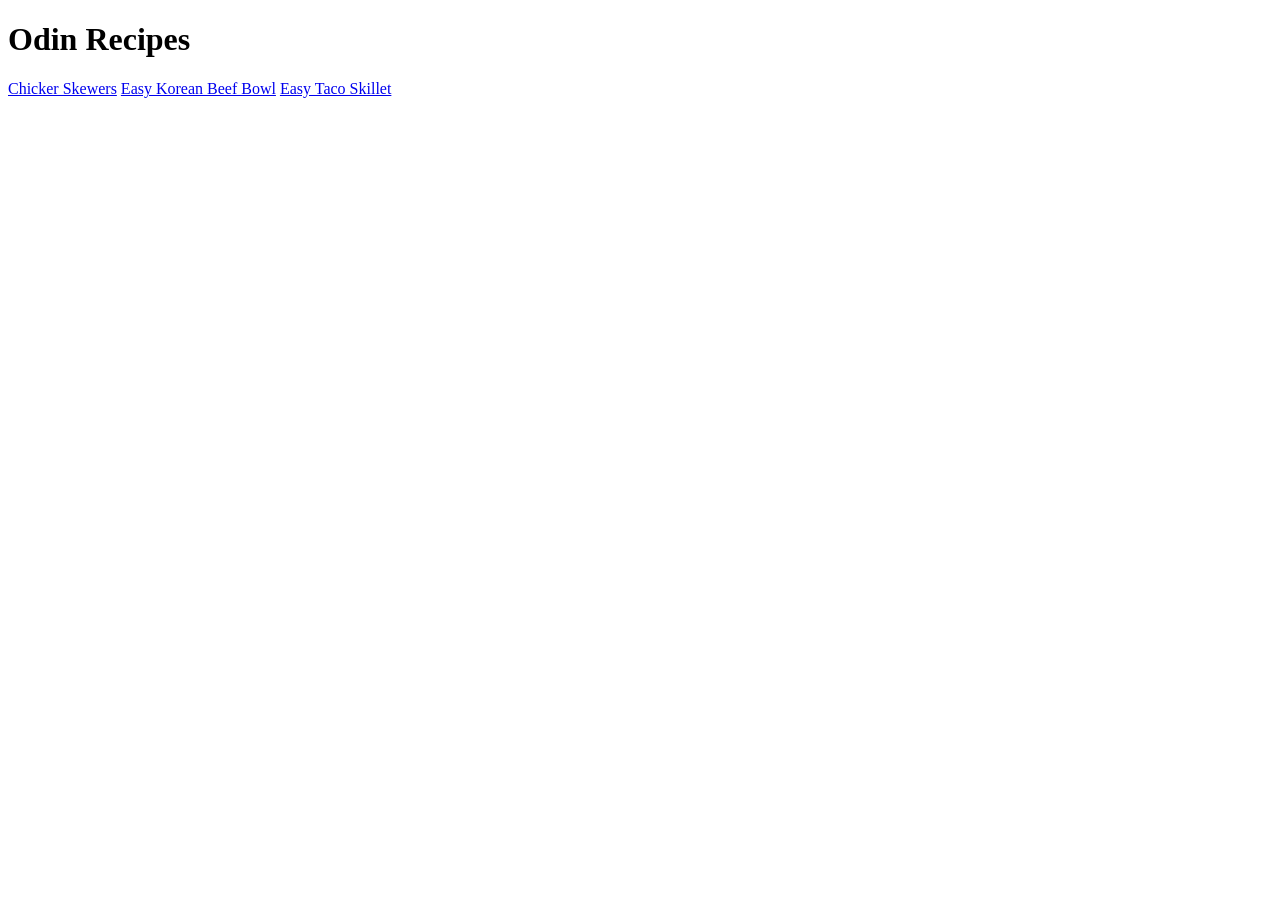
<file: index.html>
<!DOCTYPE html>
<html lang="en">
<head>
    <meta charset="UTF-8">
    <meta name="viewport" content="width=device-width, initial-scale=1.0">
    <title>Odin Recipes</title>
</head>
<body>
    <h1>Odin Recipes</h1>
    <a href="recipes/chickenSkewers.html">Chicker Skewers</a>
    <a href="recipes/koreanBeefBowl.html">Easy Korean Beef Bowl</a>
    <a href="recipes/easyTacoSkiller.html">Easy Taco Skillet</a>
</body>
</html>
</file>
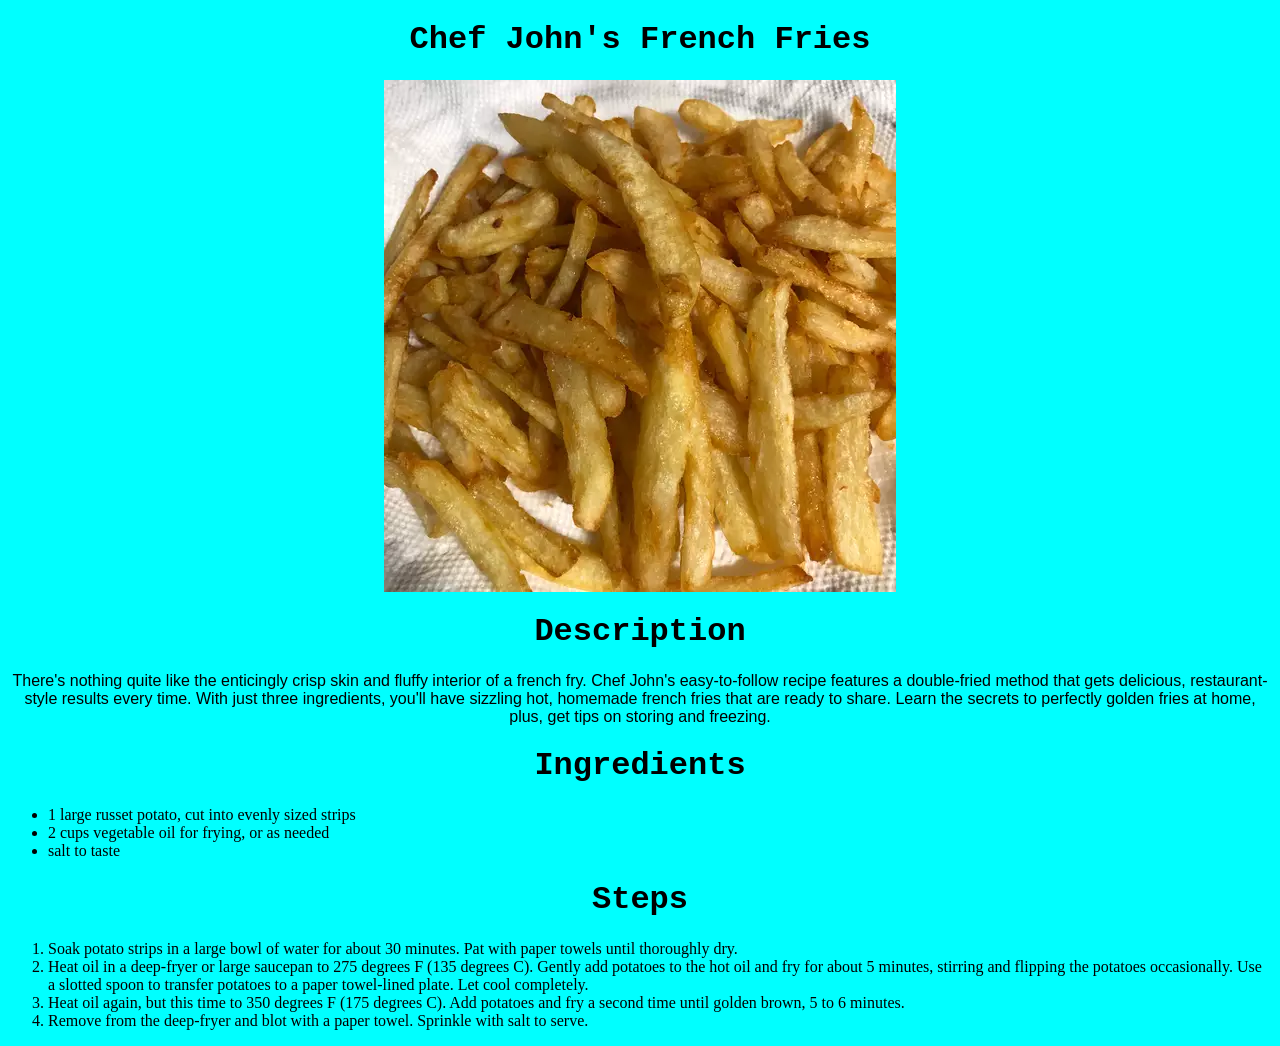
<file: recipes/french-fries.html>
<!DOCTYPE html>
<html lang="en">
<head>
    <meta charset="UTF-8">
    <meta http-equiv="X-UA-Compatible" content="IE=edge">
    <meta name="viewport" content="width=device-width, initial-scale=1.0">
    <title>Chef John's French Fries</title>
    <link rel="stylesheet" href="../styles/french-fries.css">
</head>
<body>
    <h1>Chef John's French Fries</h1>
    
    <img src="../images/french-fries.jpg" alt="French Fries Image">
    <h1>Description</h1>
    <p>There's nothing quite like the enticingly crisp skin and fluffy interior of a french fry. Chef John's easy-to-follow recipe features a double-fried method that gets delicious, restaurant-style results every time. With just three ingredients, you'll have sizzling hot, homemade french fries that are ready to share. Learn the secrets to perfectly golden fries at home, plus, get tips on storing and freezing. </p>

    <h1>Ingredients</h1>
    <ul>
        <li>1 large russet potato, cut into evenly sized strips</li>
        <li>2 cups vegetable oil for frying, or as needed</li>
        <li>salt to taste</li>
    </ul>

    <h1>Steps</h1>
    <ol>
        <li>Soak potato strips in a large bowl of water for about 30 minutes. Pat with paper towels until thoroughly dry. </li>
        <li>Heat oil in a deep-fryer or large saucepan to 275 degrees F (135 degrees C). Gently add potatoes to the hot oil and fry for about 5 minutes, stirring and flipping the potatoes occasionally. Use a slotted spoon to transfer potatoes to a paper towel-lined plate. Let cool completely.</li>
        <li>Heat oil again, but this time to 350 degrees F (175 degrees C). Add potatoes and fry a second time until golden brown, 5 to 6 minutes. </li>
        <li>Remove from the deep-fryer and blot with a paper towel. Sprinkle with salt to serve. </li>
    </ol>

</body>
</html>
</file>
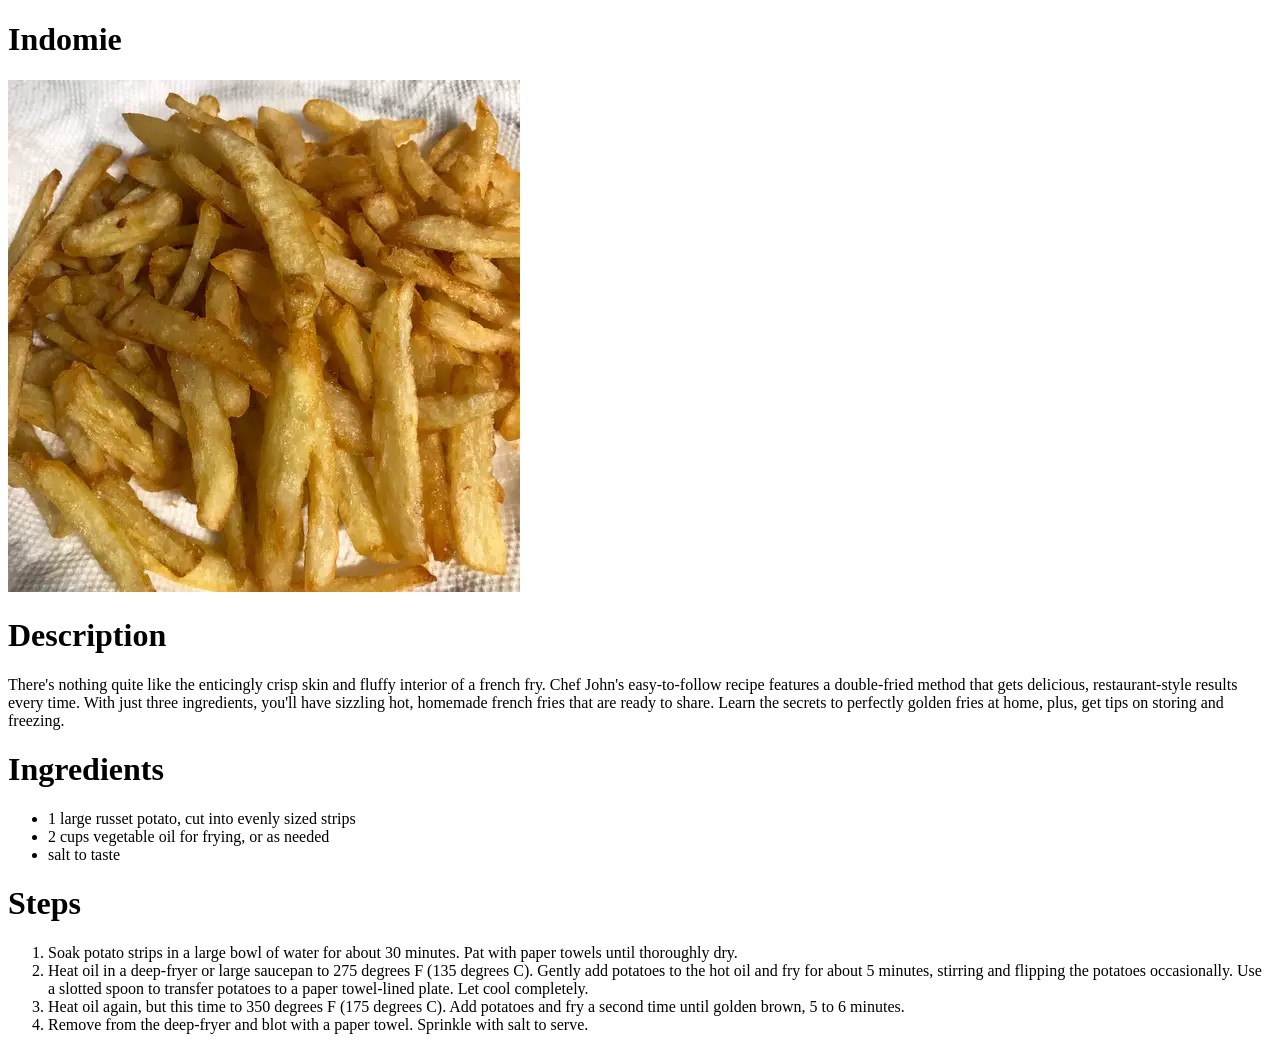
<file: recipes/indomie.html>
<!DOCTYPE html>
<html lang="en">
<head>
    <meta charset="UTF-8">
    <meta http-equiv="X-UA-Compatible" content="IE=edge">
    <meta name="viewport" content="width=device-width, initial-scale=1.0">
    <title>Indomie</title>
</head>
<body>
    <h1>Indomie</h1>
    
    <img src="../images/french-fries.jpg" alt="French Fries Image">
    <h1>Description</h1>
    <p>There's nothing quite like the enticingly crisp skin and fluffy interior of a french fry. Chef John's easy-to-follow recipe features a double-fried method that gets delicious, restaurant-style results every time. With just three ingredients, you'll have sizzling hot, homemade french fries that are ready to share. Learn the secrets to perfectly golden fries at home, plus, get tips on storing and freezing. </p>

    <h1>Ingredients</h1>
    <ul>
        <li>1 large russet potato, cut into evenly sized strips</li>
        <li>2 cups vegetable oil for frying, or as needed</li>
        <li>salt to taste</li>
    </ul>

    <h1>Steps</h1>
    <ol>
        <li>Soak potato strips in a large bowl of water for about 30 minutes. Pat with paper towels until thoroughly dry. </li>
        <li>Heat oil in a deep-fryer or large saucepan to 275 degrees F (135 degrees C). Gently add potatoes to the hot oil and fry for about 5 minutes, stirring and flipping the potatoes occasionally. Use a slotted spoon to transfer potatoes to a paper towel-lined plate. Let cool completely.</li>
        <li>Heat oil again, but this time to 350 degrees F (175 degrees C). Add potatoes and fry a second time until golden brown, 5 to 6 minutes. </li>
        <li>Remove from the deep-fryer and blot with a paper towel. Sprinkle with salt to serve. </li>
    </ol>

</body>
</html>
</file>
<file: styles/french-fries.css>
h1 {
    text-align: center;
    font-family: 'Courier New', Courier, monospace;
}

img  {
    justify-content: center;
    display: block;
    margin-left: auto;
    margin-right: auto;
}

body{
    background-color: rgb(0, 255, 255);
}

p {
    font-family: 'Trebuchet MS', 'Lucida Sans Unicode', 'Lucida Grande', 'Lucida Sans', Arial, sans-serif;
    text-align: center;
    
}
</file>
